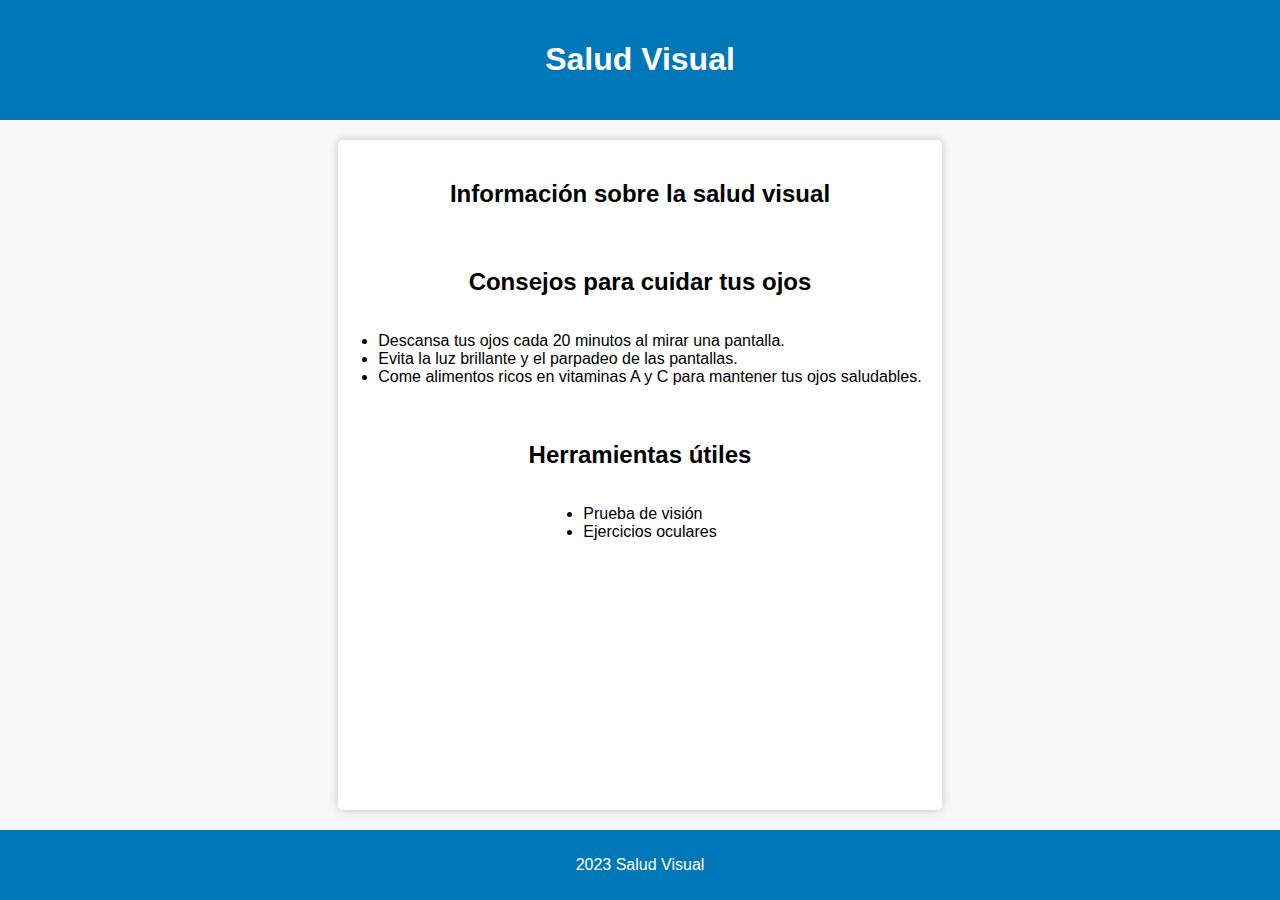
<file: Entregable Dom/index.html>
<!DOCTYPE html>
<html lang="es">
<head>
    <meta charset="UTF-8">
    <meta name="viewport" content="width=device-width, initial-scale=1.0">
    <title>Salud Visual</title>
    <link rel="stylesheet" href="style.css">
</head>
<body>
    <header>
        <h1>Salud Visual</h1>
    </header>
    <main>       
    </main>
    <footer>
        <p> 2023 Salud Visual</p>
    </footer>

    <script src="code.js"></script>
</body>
</html>
</file>
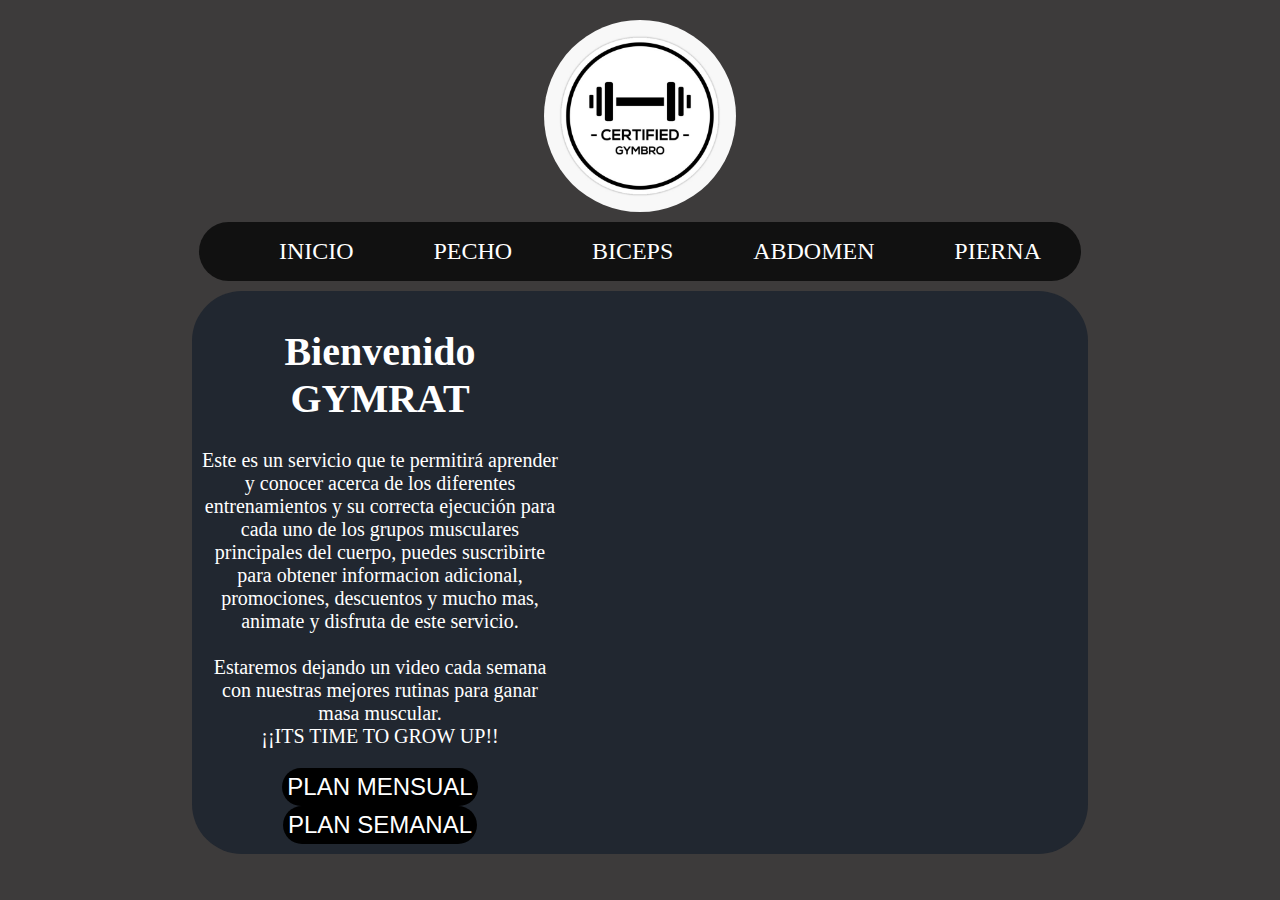
<file: Entregable2/index.html>
<!DOCTYPE html>
<html lang="en">
<head>
    <meta charset="UTF-8">
    <meta name="viewport" content="width=device-width, initial-scale=1.0">
    <title>HTMLYCSS</title>
    <link rel="stylesheet" href="style.css">
</head>
<body>
    <section id="Logo">
        <center><img src="logo.jpg"></center>
    </section>



    <header>   
        <section id="NavigationM">
            <ul>
                <li><a href="index.html">inicio</a></li>
                <li><a href="">PECHO</a></li>
                <li><a href="">BICEPS</a></li>
                <li><a href="">ABDOMEN</a></li>
                <li><a href="">PIERNA</a></li>
            </ul>
        </section>
    </header>
    
    
    <main>

        <section id="texto">         
           <section id="Bienvenido">
               <h1>Bienvenido GYMRAT</h1>
               <p>Este es un servicio que te permitirá aprender y conocer acerca de los diferentes entrenamientos y su correcta ejecución para cada uno de los grupos musculares principales del cuerpo, puedes suscribirte para obtener informacion adicional, promociones, descuentos y mucho mas, animate y disfruta de este servicio. <br><br> Estaremos dejando un video cada semana con nuestras mejores rutinas para ganar masa muscular. <br> ¡¡ITS TIME TO GROW UP!!</p>
            </section>


            <section id="suscripciones">
                <center>
                    <button>PLAN MENSUAL</button>
                    <button>PLAN SEMANAL</button>
                </center>
            </section>
    
        </section>  
    

       <section id="vid">
           <iframe src="https://www.youtube.com/embed/72nUFkwRj5Y?si=5eodGOx5-pneBvba" title="YouTube video player" frameborder="0" allow="accelerometer; autoplay; clipboard-write; encrypted-media; gyroscope; picture-in-picture; web-share" allowfullscreen></iframe>
       </section>

    </main>
</body>
</html>
</file>
<file: Entregable Dom/style.css>
/* Estilos generales */
html > body 
{
    font-family: Arial, sans-serif;
    margin: 0;
    padding: 0;
    background-color: #f7f7f7;
    display: flex;
    flex-direction: column;
    min-height: 100vh;
}

body header 
{
    background-color: #0077b6;
    color: #fff;
    text-align: center;
    padding: 20px 0;
}

body > h1 
{
    margin: 0;
}

body > main 
{
    flex: 1;
    display: flex;
    flex-direction: column;
    align-items: center;
    max-width: 800px;
    margin: 20px auto;
    padding: 20px;
    background-color: #fff;
    border-radius: 5px;
    box-shadow: 0 0 10px rgba(0, 0, 0, 0.2);
}

section 
{
    margin-bottom: 20px;
    display: flex;
    flex-direction: column;
    align-items: center;
}

ul 
{
    list-style-type: disc;
    padding-left: 20px;
    text-align: left;
}

/* Enlaces */
a 
{
    text-decoration: none;
    color: #0077b6;
}

a:hover 
{
    text-decoration: underline;
}

/* Pie de página */
body footer 
{
    background-color: #0077b6;
    color: #fff;
    text-align: center;
    padding: 10px 0;
}
</file>
<file: Entregable2/style.css>
body
{
    margin: auto;
    padding: auto;
    background-color: #3d3b3b;
    color: white;    
}

body img 
{
    margin-top: 20px;
    border-radius: 50%;
    display: flex;
    width: 15%;    
}

header
{
    display: flex;  
    
    margin: 10px;
}



main
{
    margin-top: 80px;
    display: flex;
    flex-direction: column;
    width: 70%;
    margin: auto;
    align-items: center;
    background-color: #212730;
    border-radius: 50px;   
    flex-direction: row; 
}

#texto
{
    float: left;
    width: 565x;
    margin: 5px;
    padding: 5px;
    
}

#vid
{
   float: right;
   width: 565px;
   margin: 5px;
   padding: 5px;
   
}

#NavigationM
{
    width: 70%;
    height: auto;
    margin: auto;
    background-color: #111111;
    border-radius: 50px;
}

header ul
{
    display: flex;
    flex-direction: row;
    justify-content: space-around;
}

header ul li
{
    list-style-type: none;
    text-transform: uppercase;
    font-size: x-large;
}

header ul li a:link
{
    color: white;
    text-decoration: none;
}

header ul li a:visited
{
    color: white;
    text-decoration: none;
}

header ul li a:hover
{
    color: #25393b;
}

body main section p
{
    text-align: center;
    font-size:20px;
}

body main section h1
{
    font-size: 40px;
    text-align: center;
}


body main section button
{
    margin: auto;
}

button
{
    padding: 5px;
    background: #000000;
    color: white;
    font-size: x-large;
    border: 0;
    cursor: pointer;
    border-radius: 50px;
}

button:hover
{
    background-color: #25393b;
    
}


body > main > section > iframe
{    
    border-radius: 40px;
    width:500px;
    height:315px;
}
</file>
